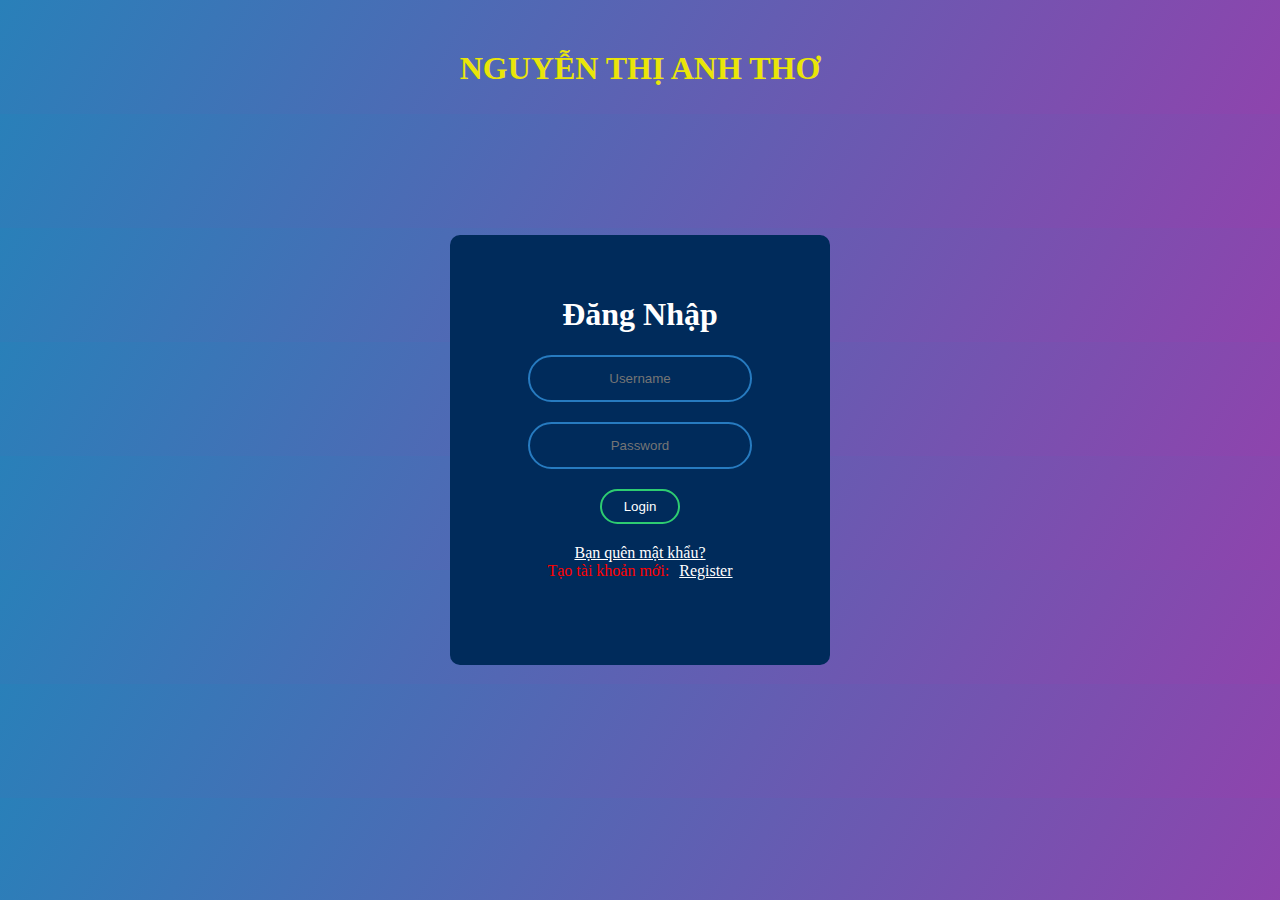
<file: Login_form/index.html>
<!DOCTYPE html>
<html lang="en">
<head>
	<meta charset="UTF-8">
	<meta name="viewport" content="width=device-width, initial-scale=1.0">
	<title>Đăng nhập</title>
	<link rel="stylesheet" type="text/css" href="stype.css">
</head>
<body>
	<h2>NGUYỄN THỊ ANH THƠ</h2>
	<div>
		<form class="box" action="login.php" method="post">
			<h1>Đăng Nhập</h1>
			<input type="text" name="username" placeholder="Username"> 
			<!-- // placeholder là hiển thị chữ vào trong ô -->
			<input type="password" name="password" placeholder="Password">
			<input type="submit" name="" value="Login"> <!-- // value "login" là hiển thị chử login trên nút -->
			<a href="http://facebook.com/nguyenduyhau.dct" target="_blank">Bạn quên mật khẩu?</a>
			<br/>
			<p>Tạo tài khoản mới:</p><a  href="https://www.facebook.com/" target="_blank">Register</a> <!-- target="_blank" là tạo tab mới -->
		</form>
	</div>
</body>
</html>
</file>
<file: Login_form/stype.css>
html{
	margin: 0;
	padding: 0;
	background: #73A9AD;
	background: linear-gradient(120deg,#2980b9,#8e44ad);
}

h2{
	color: #EAE509;
	font-size: 200%;
	text-align: center;
	margin-top: 50px;

}
.box{
	width: 300px;
	height: 350px;
	padding: 40px;
	position: absolute;/*có tác dụng giúp định vị trí tuyệt đối cho thành phần theo thành phần bao ngoài,hoặc ít nhất là theo cửa sổ trình duyệt*/
	top: 50%;
	left: 50%;
	transform: translate(-50%,-50%); /*Xác định một dịch chuyển 2D*/
	text-align: center;
	background: #002B5B;
	border-radius: 10px;
}

.box h1{
	color: white;
	/*text-transform: uppercase;*//*Tất cả chữ trong văn bản thành chữ hoa. 
	text-transform: lowercase; Tất cả chữ trong văn bản thành chữ thường.*/
	font-weight: 500px;
}
.box input[type = "text"],.box input[type = "password"]{
	border: 0;
	background: none;
	display: block;/*có tác dụng xác định thành phần hiển thị theo các hàng độc lập*/
	margin: 20px auto;
	text-align: center;
	border: 2px solid #277BC0;
	padding: 14px 10px;
	width: 200px;
	outline: none;/*Outline là một đường kẻ xung quanh phần tử, nằm bên ngoài border để làm nổi bật phần tử*/
	color: white;
	border-radius: 24px;
	transition: 0.25s;/*hiệu ứng ngay khi thay đổi các thuộc tính có trong CSS*/
}

.box input[type = "text"]:focus,.box input[type = "password"]:focus{
	 /*:focus dùng để chọn tất cả các phần tử INPUT, TEXTAREA, SELECT đang được người dùng truy cập vào*/
	width: 250px;
	border-color: #2ecc71;
}

.box input[type = "submit"]{
	border: 0;
	background: none;
	display: block;/*có tác dụng xác định thành phần hiển thị theo các hàng độc lập*/
	margin: 20px auto;
	text-align: center;
	border: 2px solid #2ecc71;
	padding: 8px 10px;
	width: 80px;
	outline: none;/*Outline là một đường kẻ xung quanh phần tử, nằm bên ngoài border để làm nổi bật phần tử*/
	color: white;
	border-radius: 24px;
	transition: 0.25s;
	cursor: pointer;/*đổi trỏ chuột*/
}

.box input[type = "submit"]:hover{
	background: #2ecc71;
}

.box a{
	color: white;
}
.box a:hover{
	cursor: pointer;
	color: #2ecc71;
}

.box p{
	color: red;
	 display: inline; 
	 margin-right: 10px;
}
</file>
